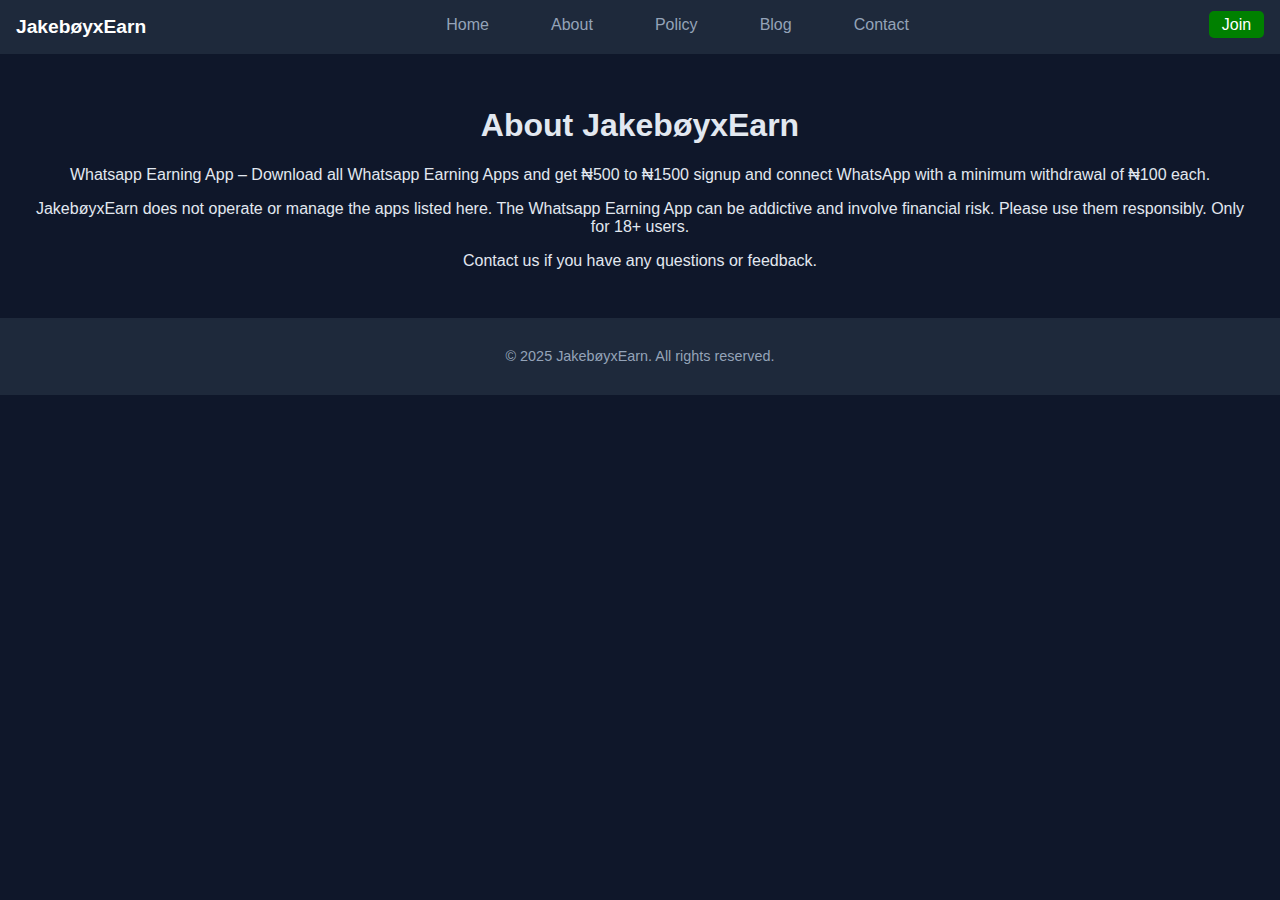
<file: about.html>
<!DOCTYPE html>
<html lang="en">
<head>
  <meta charset="UTF-8" />
  <meta name="viewport" content="width=device-width, initial-scale=1.0"/>
  <title>About</title>
  <link rel="stylesheet" href="style.css"/>
</head>
<body>
  <div class="top-bar">
    <div class="logo">JakebøyxEarn</div>
    <div class="menu">
      <a href="index.html">Home</a>
      <a href="about.html">About</a>
      <a href="policy.html">Policy</a>
      <a href="blog.html">Blog</a>
      <a href="contact.html">Contact</a>
    </div>
    <div class="whatsapp-btn">
      <a href="https://wa.me/2347036921695" target="_blank">Join</a>
    </div>
  </div>
  <main style="padding: 2rem; text-align: center;">
    <h1>About JakebøyxEarn</h1>
    <p>Whatsapp Earning App – Download all Whatsapp Earning Apps and get ₦500 to ₦1500 signup and connect WhatsApp with a minimum withdrawal of ₦100 each.</p>
    <p>JakebøyxEarn does not operate or manage the apps listed here. The Whatsapp Earning App can be addictive and involve financial risk. Please use them responsibly. Only for 18+ users.</p>
    <p>Contact us if you have any questions or feedback.</p>
  </main>
  <footer>
    <p>&copy; 2025 JakebøyxEarn. All rights reserved.</p>
  </footer>
</body>
</html>
</file>
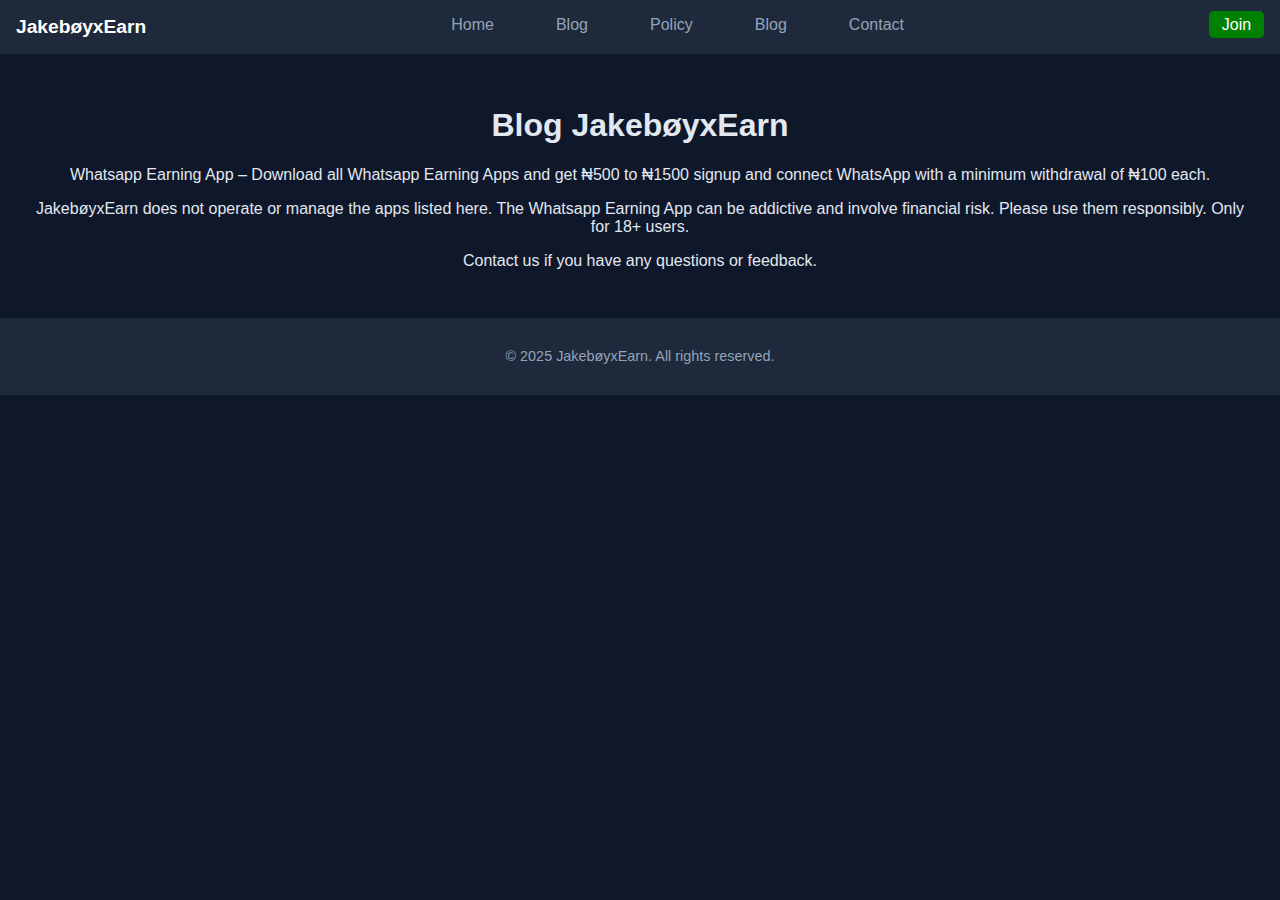
<file: blog.html>
<!DOCTYPE html>
<html lang="en">
<head>
  <meta charset="UTF-8" />
  <meta name="viewport" content="width=device-width, initial-scale=1.0"/>
  <title>Blog</title>
  <link rel="stylesheet" href="style.css"/>
</head>
<body>
  <div class="top-bar">
    <div class="logo">JakebøyxEarn</div>
    <div class="menu">
      <a href="index.html">Home</a>
      <a href="about.html">Blog</a>
      <a href="policy.html">Policy</a>
      <a href="blog.html">Blog</a>
      <a href="contact.html">Contact</a>
    </div>
    <div class="whatsapp-btn">
      <a href="https://wa.me/2347036921695" target="_blank">Join</a>
    </div>
  </div>
  <main style="padding: 2rem; text-align: center;">
    <h1>Blog JakebøyxEarn</h1>
    <p>Whatsapp Earning App – Download all Whatsapp Earning Apps and get ₦500 to ₦1500 signup and connect WhatsApp with a minimum withdrawal of ₦100 each.</p>
    <p>JakebøyxEarn does not operate or manage the apps listed here. The Whatsapp Earning App can be addictive and involve financial risk. Please use them responsibly. Only for 18+ users.</p>
    <p>Contact us if you have any questions or feedback.</p>
  </main>
  <footer>
    <p>&copy; 2025 JakebøyxEarn. All rights reserved.</p>
  </footer>
</body>
</html>
</file>
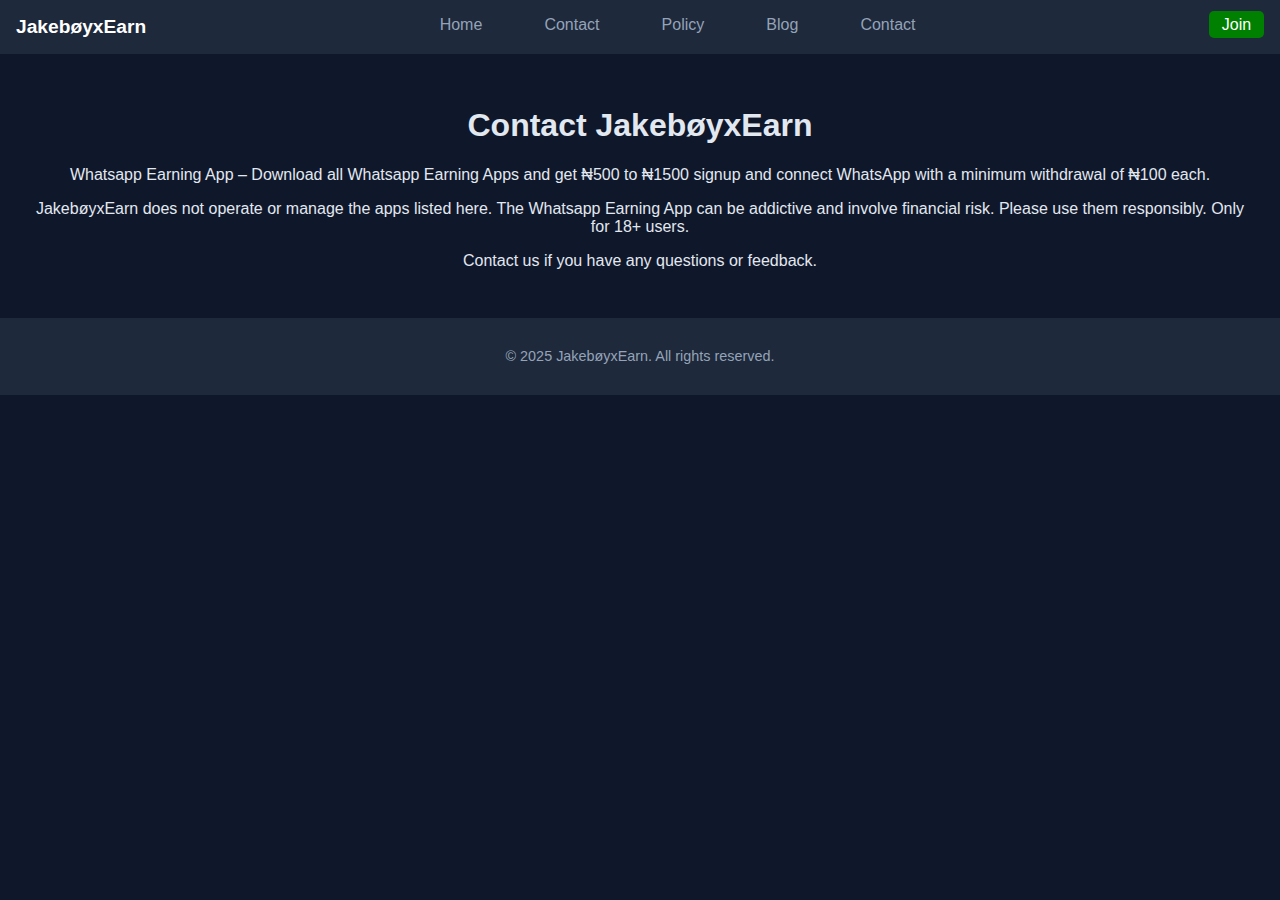
<file: contact.html>
<!DOCTYPE html>
<html lang="en">
<head>
  <meta charset="UTF-8" />
  <meta name="viewport" content="width=device-width, initial-scale=1.0"/>
  <title>Contact</title>
  <link rel="stylesheet" href="style.css"/>
</head>
<body>
  <div class="top-bar">
    <div class="logo">JakebøyxEarn</div>
    <div class="menu">
      <a href="index.html">Home</a>
      <a href="about.html">Contact</a>
      <a href="policy.html">Policy</a>
      <a href="blog.html">Blog</a>
      <a href="contact.html">Contact</a>
    </div>
    <div class="whatsapp-btn">
      <a href="https://wa.me/2347036921695" target="_blank">Join</a>
    </div>
  </div>
  <main style="padding: 2rem; text-align: center;">
    <h1>Contact JakebøyxEarn</h1>
    <p>Whatsapp Earning App – Download all Whatsapp Earning Apps and get ₦500 to ₦1500 signup and connect WhatsApp with a minimum withdrawal of ₦100 each.</p>
    <p>JakebøyxEarn does not operate or manage the apps listed here. The Whatsapp Earning App can be addictive and involve financial risk. Please use them responsibly. Only for 18+ users.</p>
    <p>Contact us if you have any questions or feedback.</p>
  </main>
  <footer>
    <p>&copy; 2025 JakebøyxEarn. All rights reserved.</p>
  </footer>
</body>
</html>
</file>
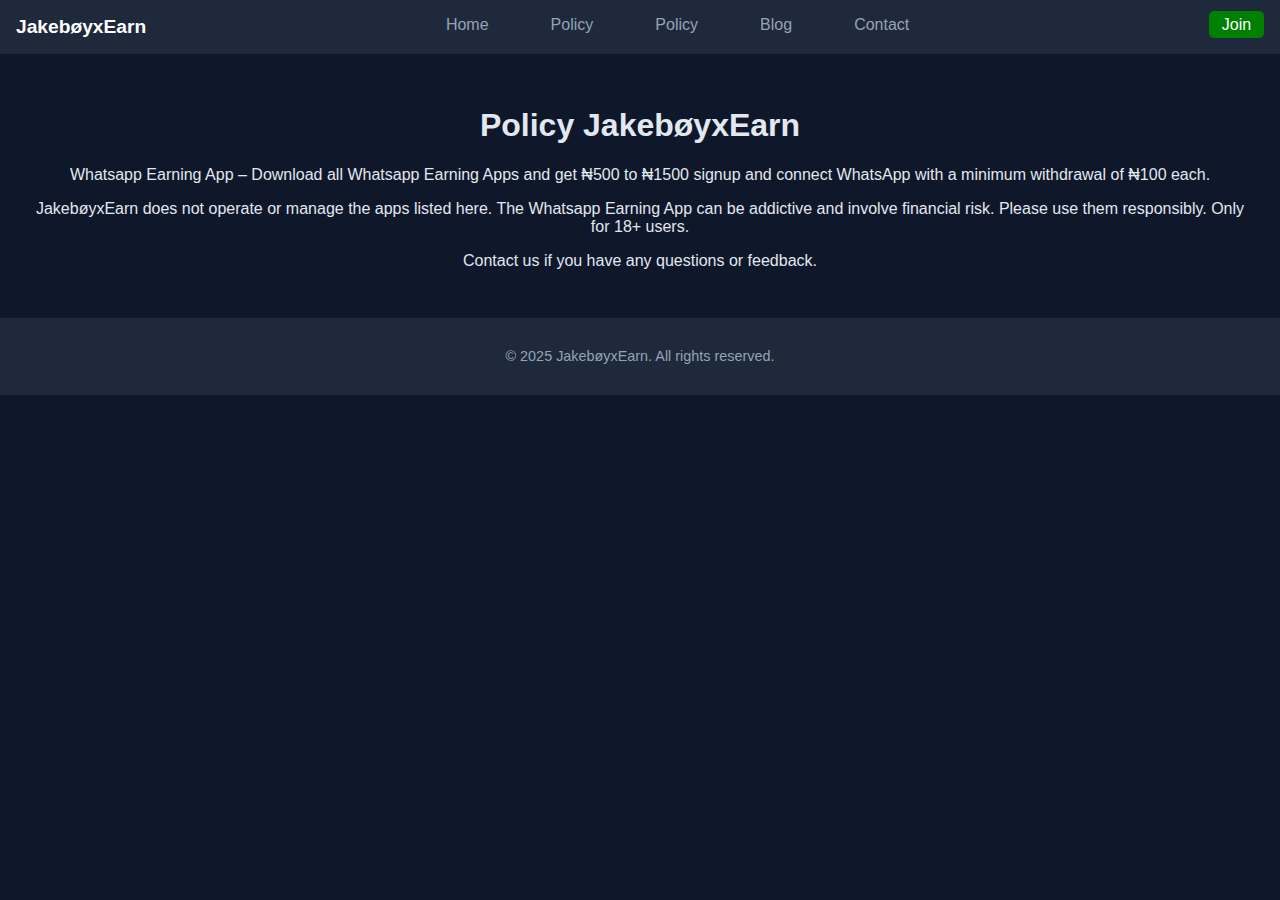
<file: policy.html>
<!DOCTYPE html>
<html lang="en">
<head>
  <meta charset="UTF-8" />
  <meta name="viewport" content="width=device-width, initial-scale=1.0"/>
  <title>Policy</title>
  <link rel="stylesheet" href="style.css"/>
</head>
<body>
  <div class="top-bar">
    <div class="logo">JakebøyxEarn</div>
    <div class="menu">
      <a href="index.html">Home</a>
      <a href="about.html">Policy</a>
      <a href="policy.html">Policy</a>
      <a href="blog.html">Blog</a>
      <a href="contact.html">Contact</a>
    </div>
    <div class="whatsapp-btn">
      <a href="https://wa.me/2347036921695" target="_blank">Join</a>
    </div>
  </div>
  <main style="padding: 2rem; text-align: center;">
    <h1>Policy JakebøyxEarn</h1>
    <p>Whatsapp Earning App – Download all Whatsapp Earning Apps and get ₦500 to ₦1500 signup and connect WhatsApp with a minimum withdrawal of ₦100 each.</p>
    <p>JakebøyxEarn does not operate or manage the apps listed here. The Whatsapp Earning App can be addictive and involve financial risk. Please use them responsibly. Only for 18+ users.</p>
    <p>Contact us if you have any questions or feedback.</p>
  </main>
  <footer>
    <p>&copy; 2025 JakebøyxEarn. All rights reserved.</p>
  </footer>
</body>
</html>
</file>
<file: style.css>
body {
  font-family: Arial, sans-serif;
  background: #0f172a;
  color: #e2e8f0;
  margin: 0;
  padding: 0;
}
.top-bar {
  background: #1e293b;
  color: white;
  display: flex;
  justify-content: space-between;
  padding: 1rem;
  flex-wrap: wrap;
}
.logo {
  font-weight: bold;
  font-size: 1.2rem;
}
.menu a {
  color: white;
  margin: 0 0.8rem;
  text-decoration: none;
}
.whatsapp-btn a {
  background: green;
  padding: 0.3rem 0.8rem;
  border-radius: 5px;
  color: white;
  text-decoration: none;
}
.banner-image img {
  width: 100%;
  max-height: 160px;
  object-fit: cover;
}
.search-bar {
  text-align: center;
  margin: 1rem;
}
.search-bar input {
  padding: 0.5rem;
  width: 80%;
  max-width: 400px;
  border: 1px solid #334155;
  border-radius: 6px;
  background-color: #1e293b;
  color: white;
}
.app-table {
  width: 95%;
  margin: 0 auto;
  background: #1e293b;
  border-collapse: collapse;
}
.app-table th, .app-table td {
  padding: 0.8rem;
  border: 1px solid #334155;
  text-align: center;
}
.app-table th {
  background: #334155;
}
.app-table img {
  height: 40px;
}
.get-link {
  background: #0ea5e9;
  color: white;
  padding: 0.4rem 0.8rem;
  text-decoration: none;
  border-radius: 5px;
}
footer {
  background: #1e293b;
  text-align: center;
  padding: 1rem;
  font-size: 0.9rem;
  color: #94a3b8;
}


/* Navigation bar highlight effect */
.menu a {
  color: #94a3b8;
  text-decoration: none;
  padding: 0.5rem 1rem;
  border-radius: 6px;
  transition: all 0.3s ease;
}
.menu a:hover,
.menu a.active {
  background-color: #22c55e;
  color: black;
  font-weight: bold;
}
</file>
